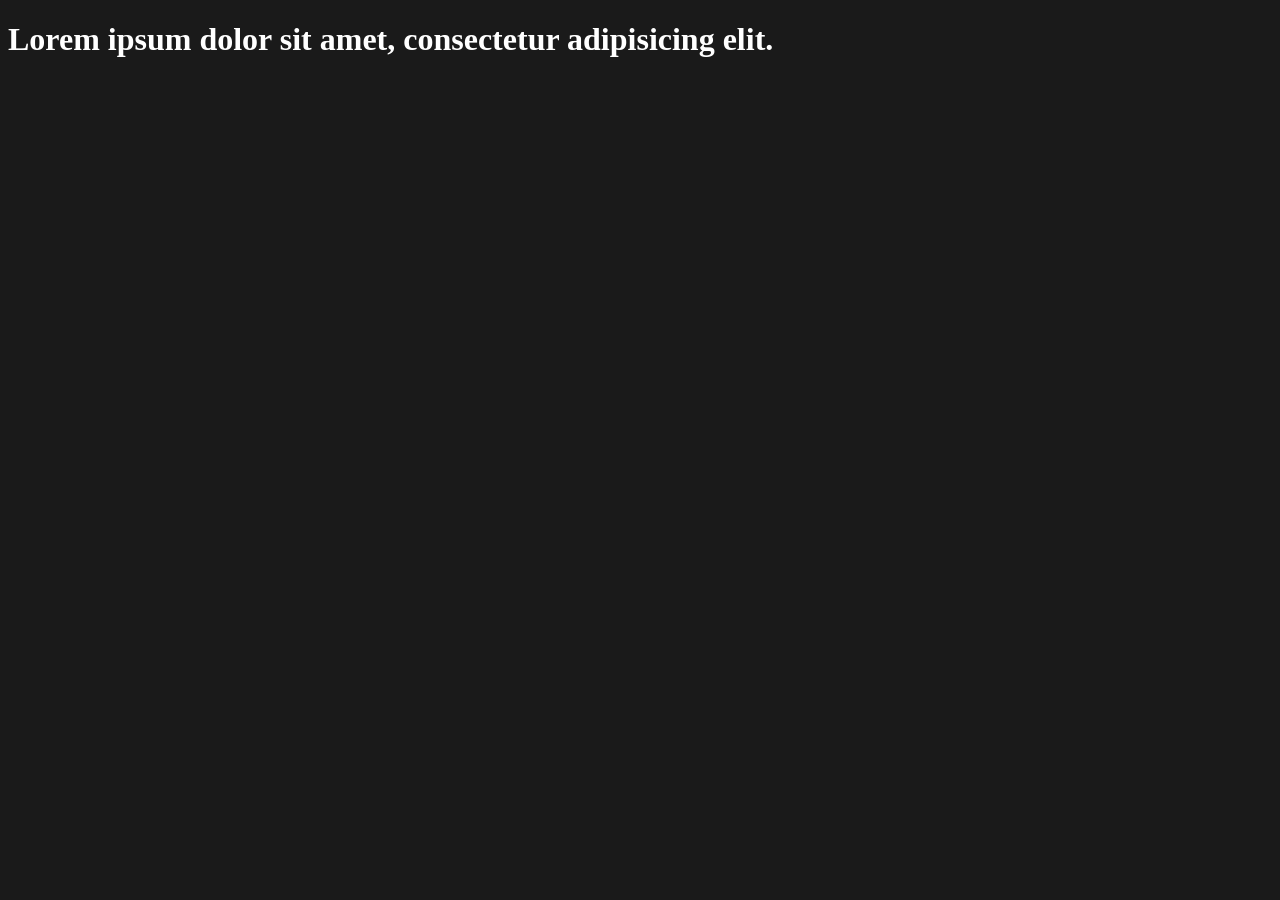
<file: DOMBOM/index.html>
<!DOCTYPE html>
<html lang="en">
<head>
    <meta charset="UTF-8">
    <meta name="viewport" content="width=device-width, initial-scale=1.0">
    <title>JS Demo</title>
    <style>
        body{
            background-color: #1a1a1a;
            color: #fff;
        }
    </style>
    <script src="./script.js"></script>
</head>
<body>
    <h1>Lorem ipsum dolor sit amet, consectetur adipisicing elit.</h1>
</body>
</html>
</file>
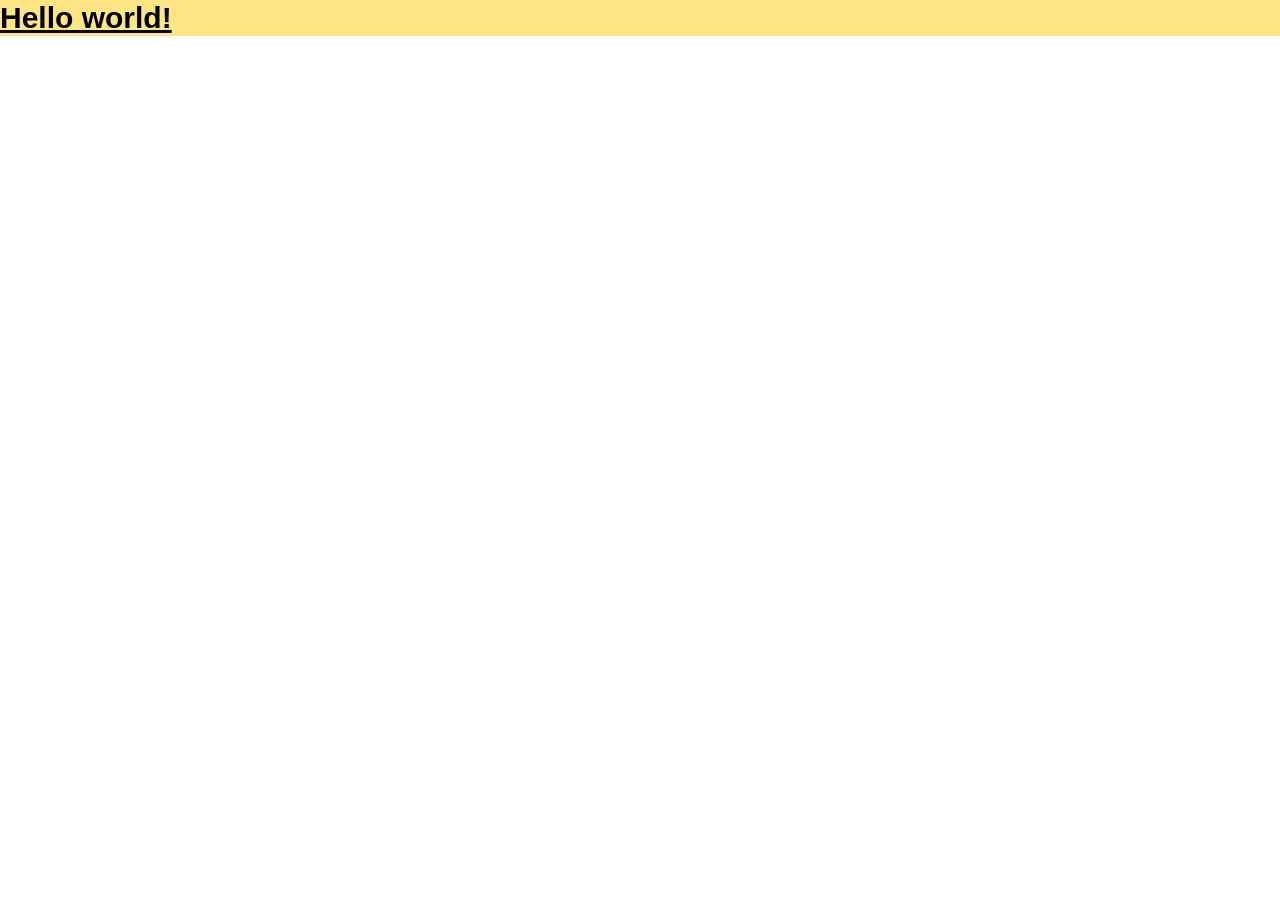
<file: Tailwind/index.html>
<!DOCTYPE html>
<html lang="en">
<head>
    <meta charset="UTF-8">
    <meta name="viewport" content="width=device-width, initial-scale=1.0">
    <title>Tailwind Project</title>
    <link href="./src/output.css" rel="stylesheet">
</head>
<body>
    <h1 class="text-3xl font-bold underline bg-amber-200">
    Hello world!
  </h1>
    
</body>
</html>
</file>
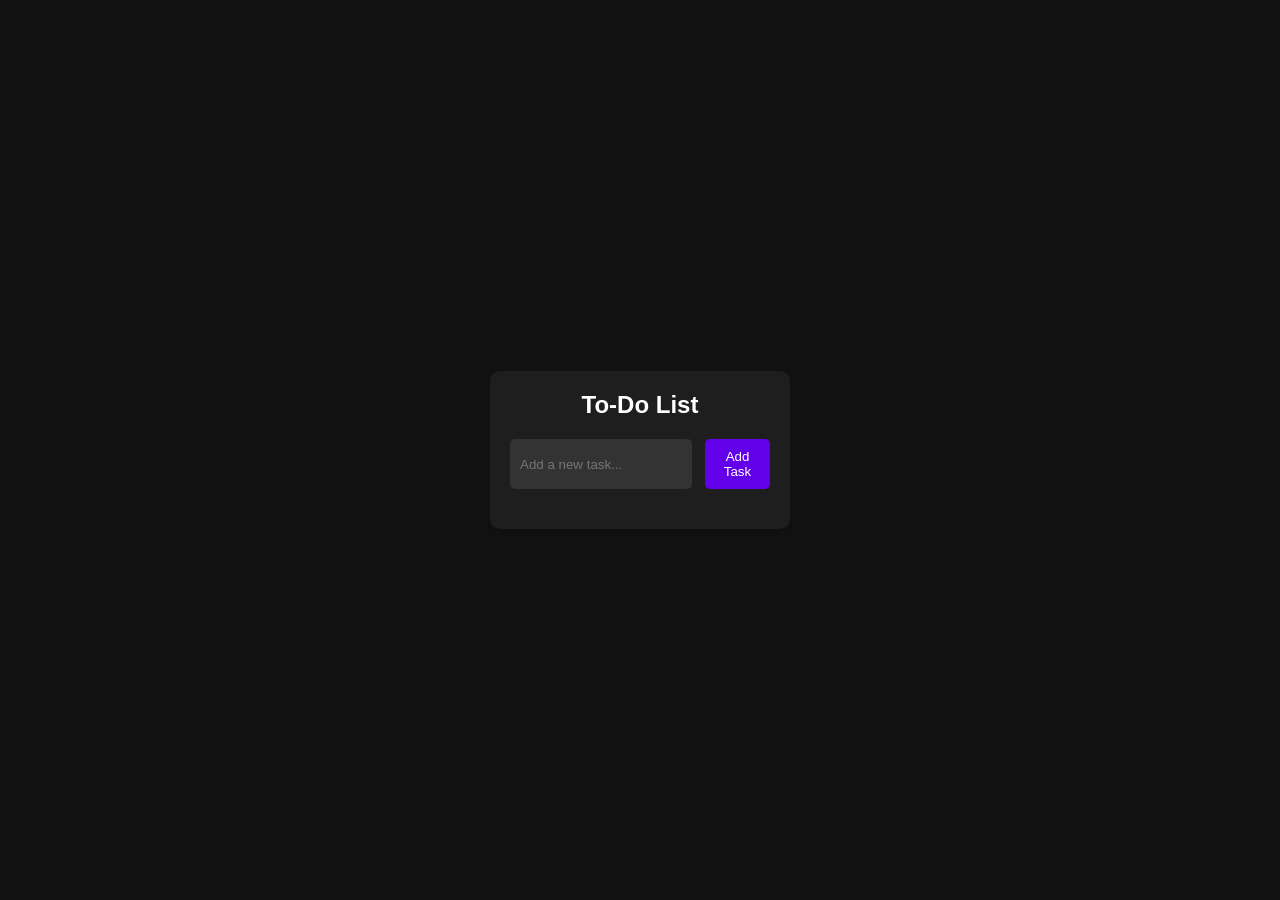
<file: 17-js-projects/01_todo-localstorage/index.html>
<!DOCTYPE html>
<html lang="en">
  <head>
    <meta charset="UTF-8" />
    <meta name="viewport" content="width=device-width, initial-scale=1.0" />
    <title>Dark Mode To-Do List</title>
    <link rel="stylesheet" href="styles.css" />
  </head>
  <body>
    <div class="container">
      <h1>To-Do List</h1>
      <div class="input-container">
        <input type="text" id="todo-input" placeholder="Add a new task..." />
        <button id="add-task-btn">Add Task</button>
      </div>
      <ul id="todo-list"></ul>
    </div>
    <script src="script.js"></script>
  </body>
</html>
</file>
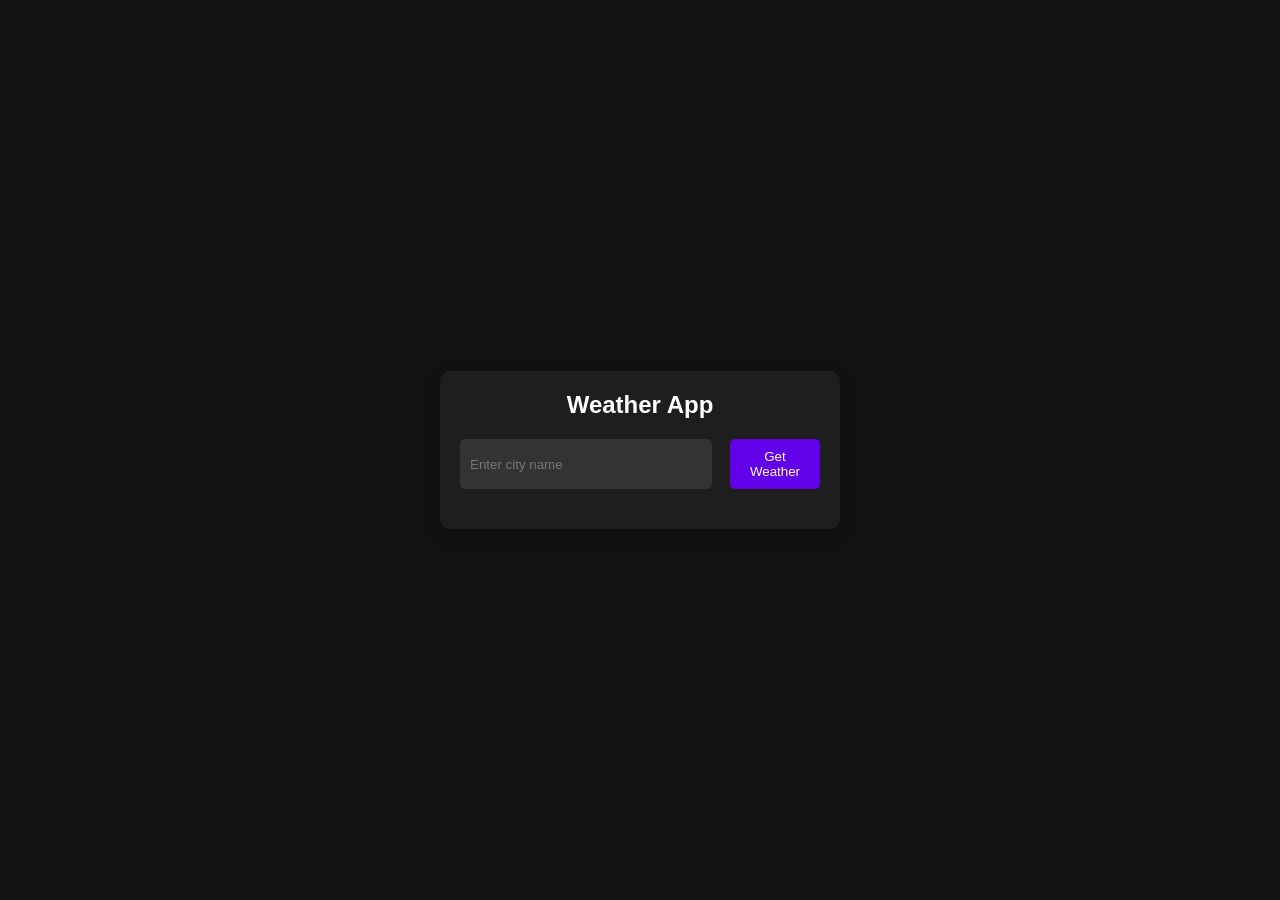
<file: 17-js-projects/02_weather/index.html>
<!DOCTYPE html>
<html lang="en">
  <head>
    <meta charset="UTF-8" />
    <meta name="viewport" content="width=device-width, initial-scale=1.0" />
    <title>Weather App</title>
    <link rel="stylesheet" href="styles.css" />
  </head>
  <body>
    <div class="container">
      <h1>Weather App</h1>
      <div class="input-container">
        <input type="text" id="city-input" placeholder="Enter city name" />
        <button id="get-weather-btn">Get Weather</button>
      </div>
      <div id="weather-info" class="hidden">
        <h2 id="city-name"></h2>
        <p id="temperature"></p>
        <p id="description"></p>
      </div>
      <p id="error-message" class="hidden">City not found. Please try again.</p>
    </div>
    <script src="script.js"></script>
  </body>
</html>
</file>
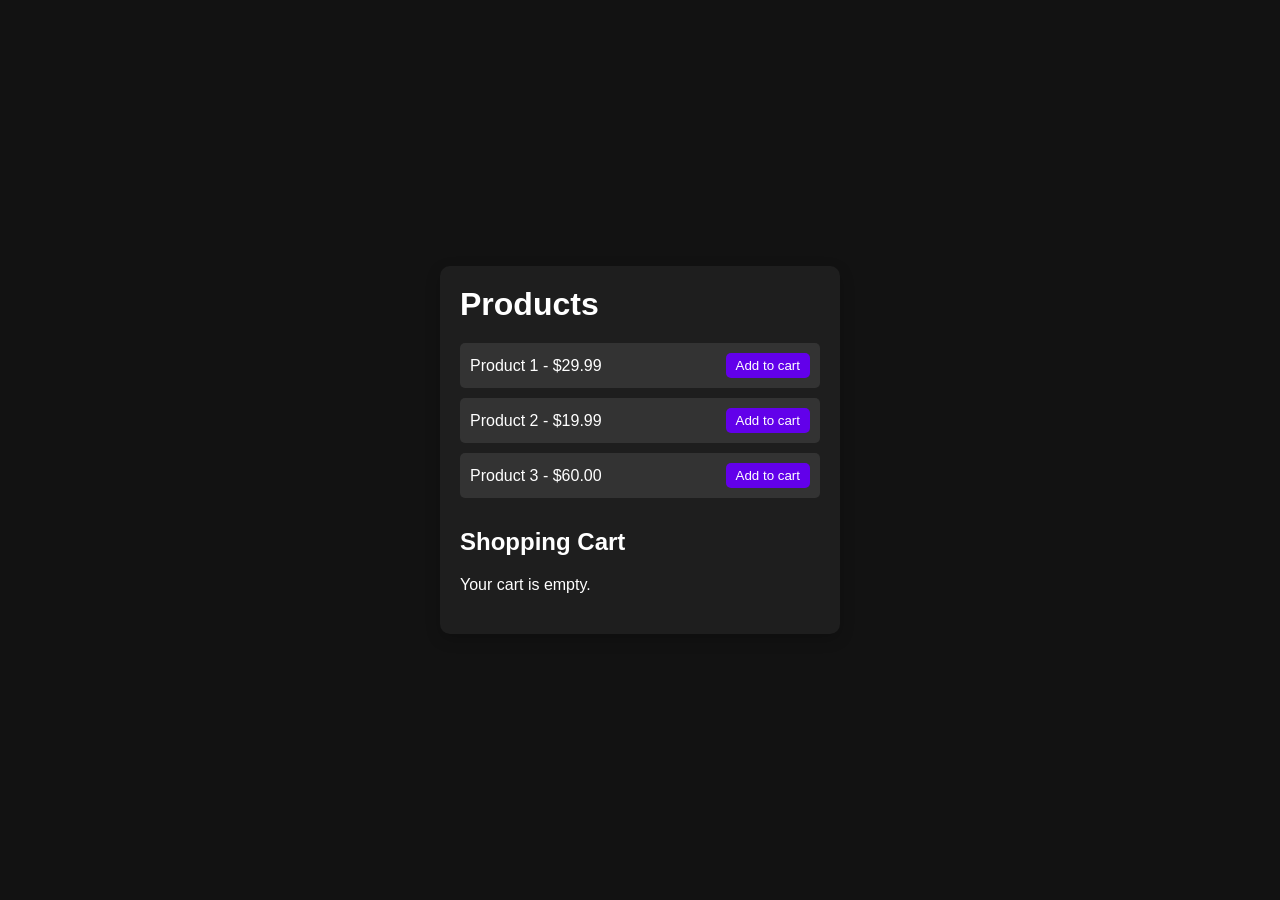
<file: 17-js-projects/03_ecommerce/index.html>
<!DOCTYPE html>
<html lang="en">
  <head>
    <meta charset="UTF-8" />
    <meta name="viewport" content="width=device-width, initial-scale=1.0" />
    <title>Simple E-Commerce</title>
    <link rel="stylesheet" href="styles.css" />
  </head>
  <body>
    <div class="container">
      <h1>Products</h1>
      <div id="product-list">
        <!-- Products will be dynamically added here by JavaScript -->
      </div>

      <h2>Shopping Cart</h2>
      <div id="cart-items">
        <p id="empty-cart">Your cart is empty.</p>
      </div>
      <div id="cart-total" class="hidden">
        <p>Total: <span id="total-price">$0.00</span></p>
        <button id="checkout-btn">Checkout</button>
      </div>
    </div>

    <script src="script.js"></script>
  </body>
</html>
</file>
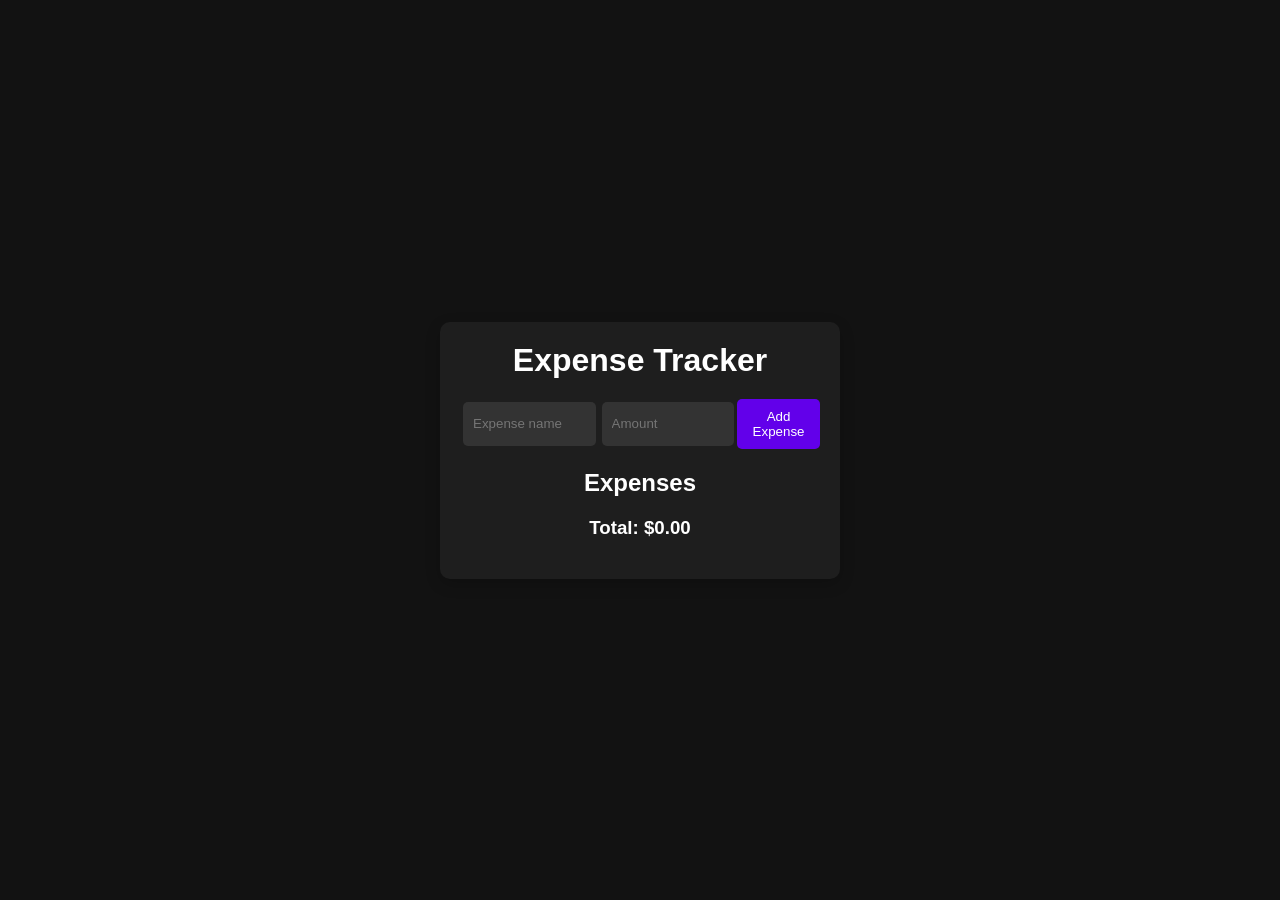
<file: 17-js-projects/04_expense_tracker/index.html>
<!DOCTYPE html>
<html lang="en">
  <head>
    <meta charset="UTF-8" />
    <meta name="viewport" content="width=device-width, initial-scale=1.0" />
    <title>Expense Tracker</title>
    <link rel="stylesheet" href="styles.css" />
  </head>
  <body>
    <div class="container">
      <h1>Expense Tracker</h1>
      <form id="expense-form">
        <input
          type="text"
          id="expense-name"
          placeholder="Expense name"
          required
        />
        <input
          type="number"
          id="expense-amount"
          placeholder="Amount"
          required
        />
        <button type="submit">Add Expense</button>
      </form>

      <h2>Expenses</h2>
      <ul id="expense-list">
        <!-- Expenses will be dynamically added here -->
      </ul>

      <div id="total">
        <h3>Total: $<span id="total-amount">0.00</span></h3>
      </div>
    </div>
    <script src="script.js"></script>
  </body>
</html>
</file>
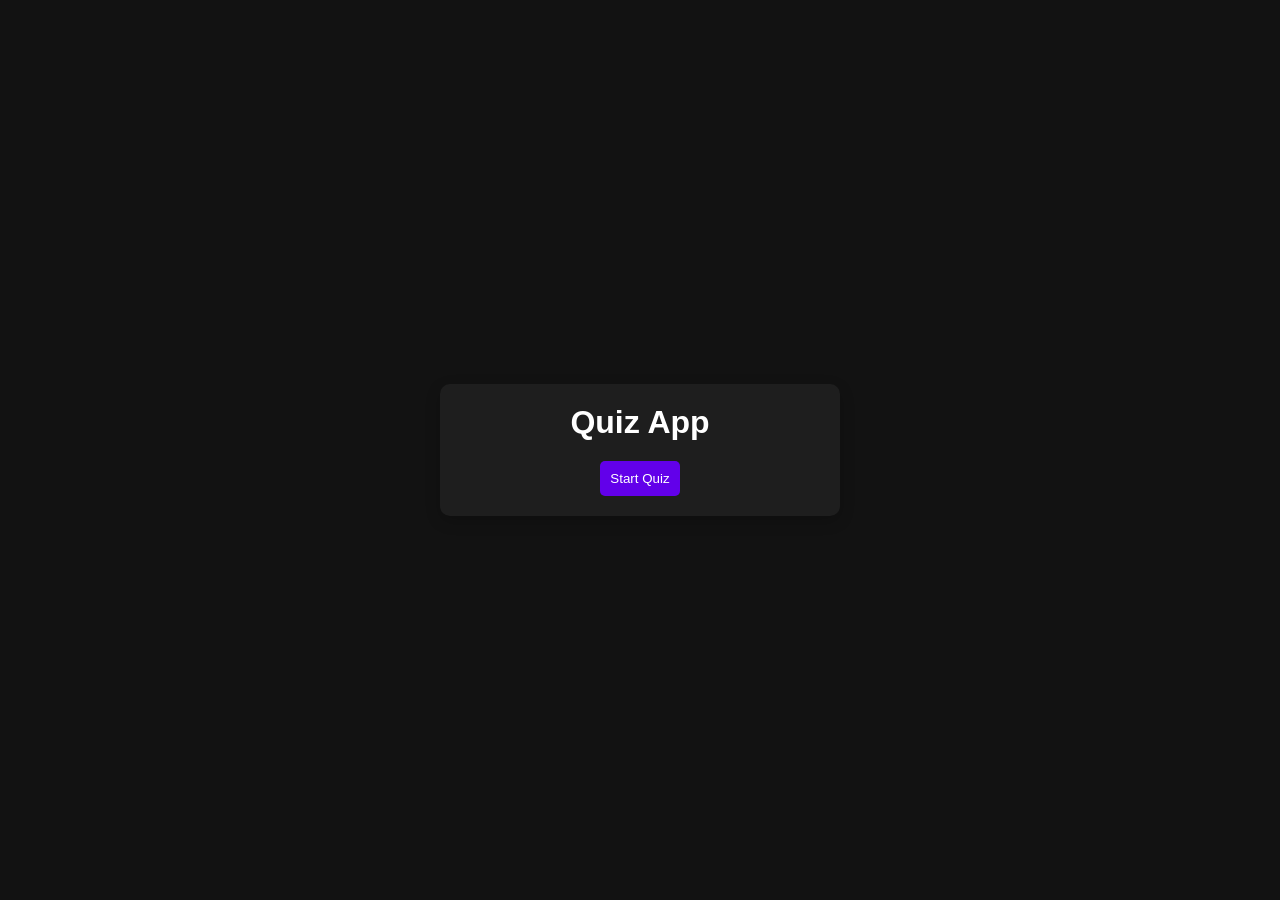
<file: 17-js-projects/05_Quiz/index.html>
<!DOCTYPE html>
<html lang="en">
  <head>
    <meta charset="UTF-8" />
    <meta name="viewport" content="width=device-width, initial-scale=1.0" />
    <title>Quiz App</title>
    <link rel="stylesheet" href="styles.css" />
  </head>
  <body>
    <div class="container">
      <h1>Quiz App</h1>
      <div id="quiz-container">
        <div id="question-container" class="hidden">
          <h2 id="question-text"></h2>
          <ul id="choices-list">
            <!-- Choices will be added dynamically here -->
          </ul>
          <button id="next-btn" class="hidden">Next Question</button>
        </div>
        <div id="result-container" class="hidden">
          <h2>Your Score:</h2>
          <p id="score"></p>
          <button id="restart-btn">Restart Quiz</button>
        </div>
        <button id="start-btn">Start Quiz</button>
      </div>
    </div>
    <script src="script.js"></script>
  </body>
</html>
</file>
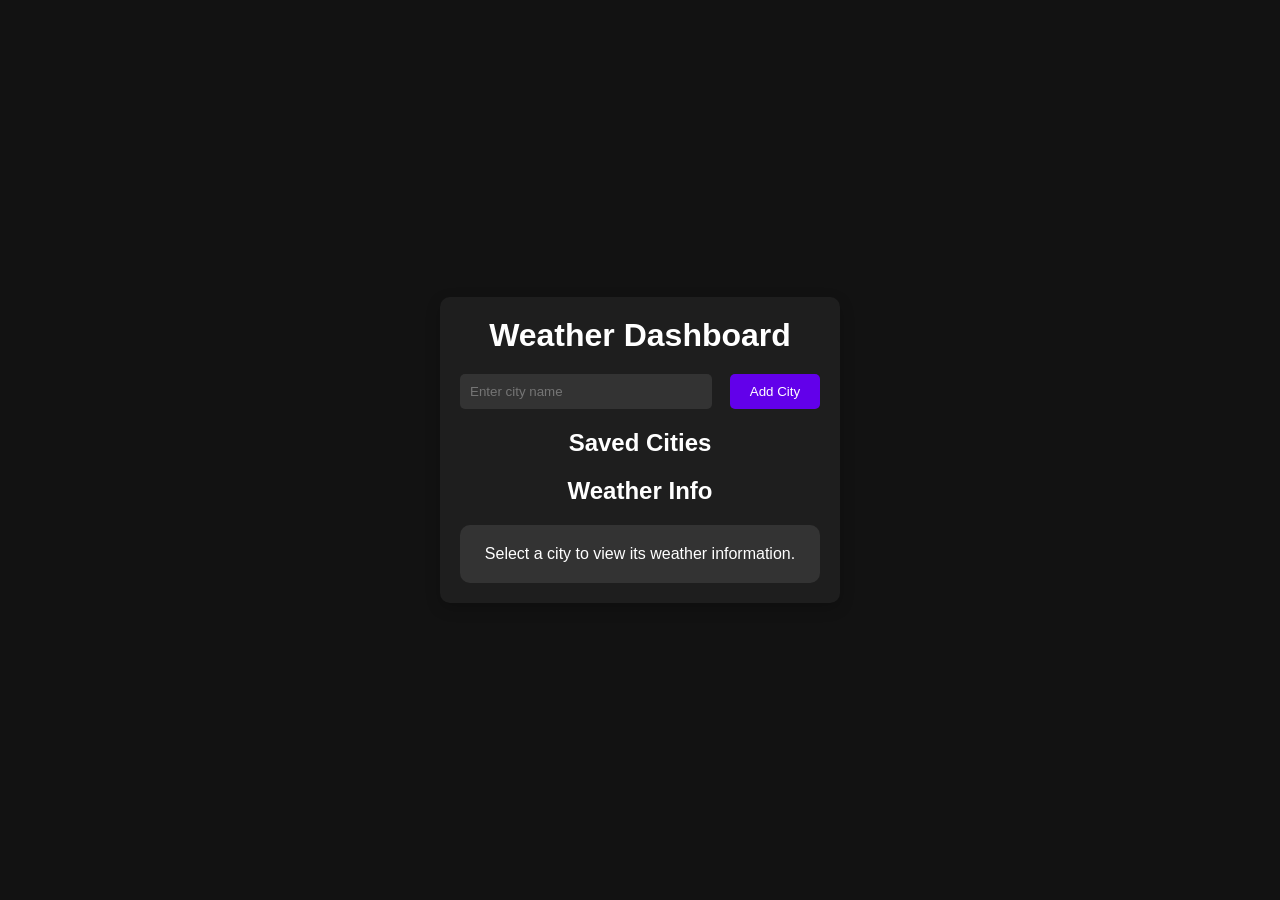
<file: 17-js-projects/06_weather_dashboard/index.html>
<!DOCTYPE html>
<html lang="en">
  <head>
    <meta charset="UTF-8" />
    <meta name="viewport" content="width=device-width, initial-scale=1.0" />
    <title>Weather Dashboard</title>
    <link rel="stylesheet" href="styles.css" />
  </head>
  <body>
    <div class="container">
      <h1>Weather Dashboard</h1>
      <div class="input-container">
        <input type="text" id="city-input" placeholder="Enter city name" />
        <button id="add-city-btn">Add City</button>
      </div>

      <h2>Saved Cities</h2>
      <ul id="city-list">
        <!-- Cities will be dynamically added here -->
      </ul>

      <h2>Weather Info</h2>
      <div id="weather-container">
        <p>Select a city to view its weather information.</p>
      </div>
    </div>
    <script src="script.js"></script>
  </body>
</html>
</file>
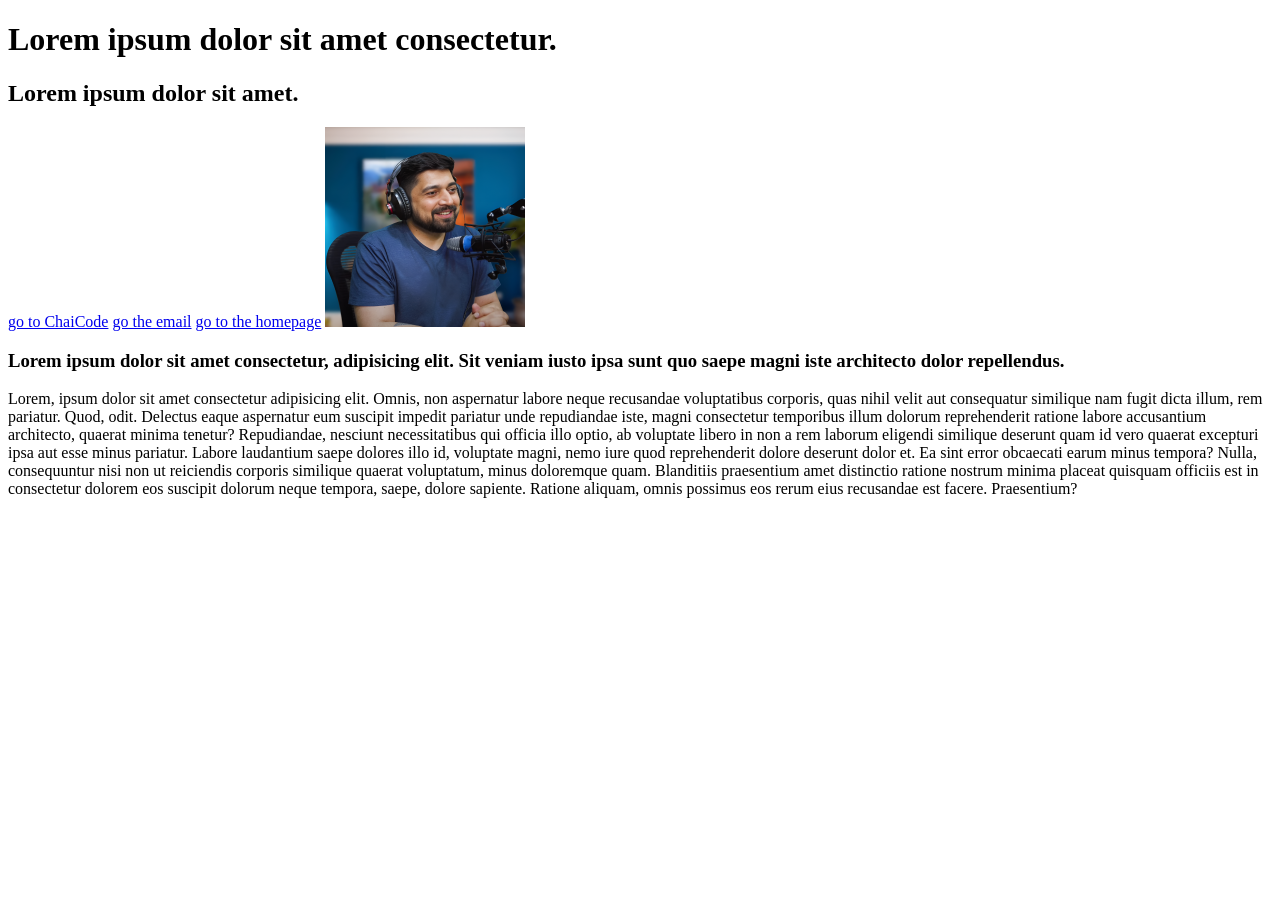
<file: HTML/01_intro.html>
<!DOCTYPE html>
<html lang="en">
<head>
    <meta charset="UTF-8">
    <meta name="viewport" content="width=device-width, initial-scale=1.0">
    <title>Heading</title>
</head>
<body>
    <h1>Lorem ipsum dolor sit amet consectetur.</h1>
    <H2>Lorem ipsum dolor sit amet.</H2>


      <a href="https://chaicode.com"> go to ChaiCode</a>
      <a href="mailto:h@h.com">go the email</a>
      <a href="./index.html">go to the homepage</a>
    <img src="./image/images/hc.png"  width="200px"alt="Instructor's photo">


    <h3>Lorem ipsum dolor sit amet consectetur, adipisicing elit. Sit veniam iusto ipsa sunt quo saepe magni iste architecto dolor repellendus.</h3>

    <p>Lorem, ipsum dolor sit amet consectetur adipisicing elit. Omnis, non aspernatur labore neque recusandae voluptatibus corporis, quas nihil velit aut consequatur similique nam fugit dicta illum, rem pariatur. Quod, odit. Delectus eaque aspernatur eum suscipit impedit pariatur unde repudiandae iste, magni consectetur temporibus illum dolorum reprehenderit ratione labore accusantium architecto, quaerat minima tenetur? Repudiandae, nesciunt necessitatibus qui officia illo optio, ab voluptate libero in non a rem laborum eligendi similique deserunt quam id vero quaerat excepturi ipsa aut esse minus pariatur. Labore laudantium saepe dolores illo id, voluptate magni, nemo iure quod reprehenderit dolore deserunt dolor et. Ea sint error obcaecati earum minus tempora? Nulla, consequuntur nisi non ut reiciendis corporis similique quaerat voluptatum, minus doloremque quam. Blanditiis praesentium amet distinctio ratione nostrum minima placeat quisquam officiis est in consectetur dolorem eos suscipit dolorum neque tempora, saepe, dolore sapiente. Ratione aliquam, omnis possimus eos rerum eius recusandae est facere. Praesentium?</p>
</body>
</html>
</file>
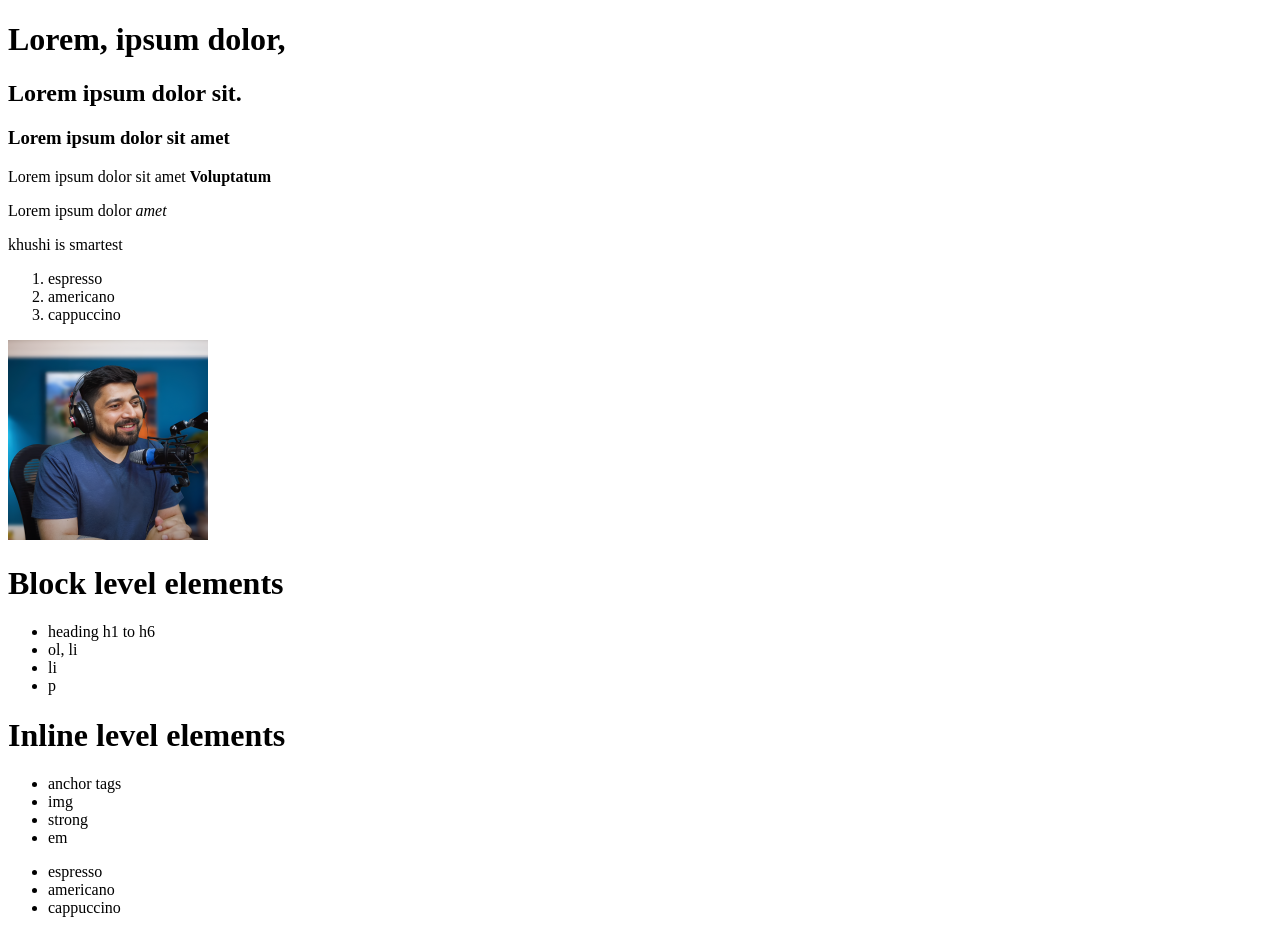
<file: HTML/02_headings_list.html>
<!DOCTYPE html>
<html lang="en">
<head>
    <meta charset="UTF-8">
    <meta name="viewport" content="width=device-width, initial-scale=1.0">
    <title>Lists</title>
</head>
<body>
    <h1>Lorem, ipsum dolor,</h1>
    <h2>Lorem ipsum dolor sit.</h2>
    <h3>Lorem ipsum dolor sit amet </h3>
    <p>Lorem ipsum dolor sit amet <strong>Voluptatum</strong></p>   <!-- "strong" makes it bold -->
    <p>Lorem ipsum dolor <em>amet</em> </p>                        <!-- "em" makes it italic -->
    <p>khushi is smartest</p>                 

    
    
    <ol>
        <li>espresso</li>
        <li>americano</li>
        <li>cappuccino</li>
    </ol>

    <img src="./image/images/hc.png"  width="200px"alt="Instructor's photo">
    <div>

        <h1>Block level elements</h1>
        <ul>
            <li>heading h1 to h6</li>
            <li>ol, li</li>
            <li>li</li>
            <li>p</li>

            
        </ul>
        
    </div>

    <div>
        <h1>Inline level elements</h1>
        <ul>
            
            <li>anchor tags</li>
            <li>img</li>
            <li>strong</li>
            <li>em</li>
        </ul>
        </div>

    <ul>
        <li>espresso</li>
        <li>americano</li>
        <li>cappuccino</li>
    </ul>


</body>
</html>
</file>
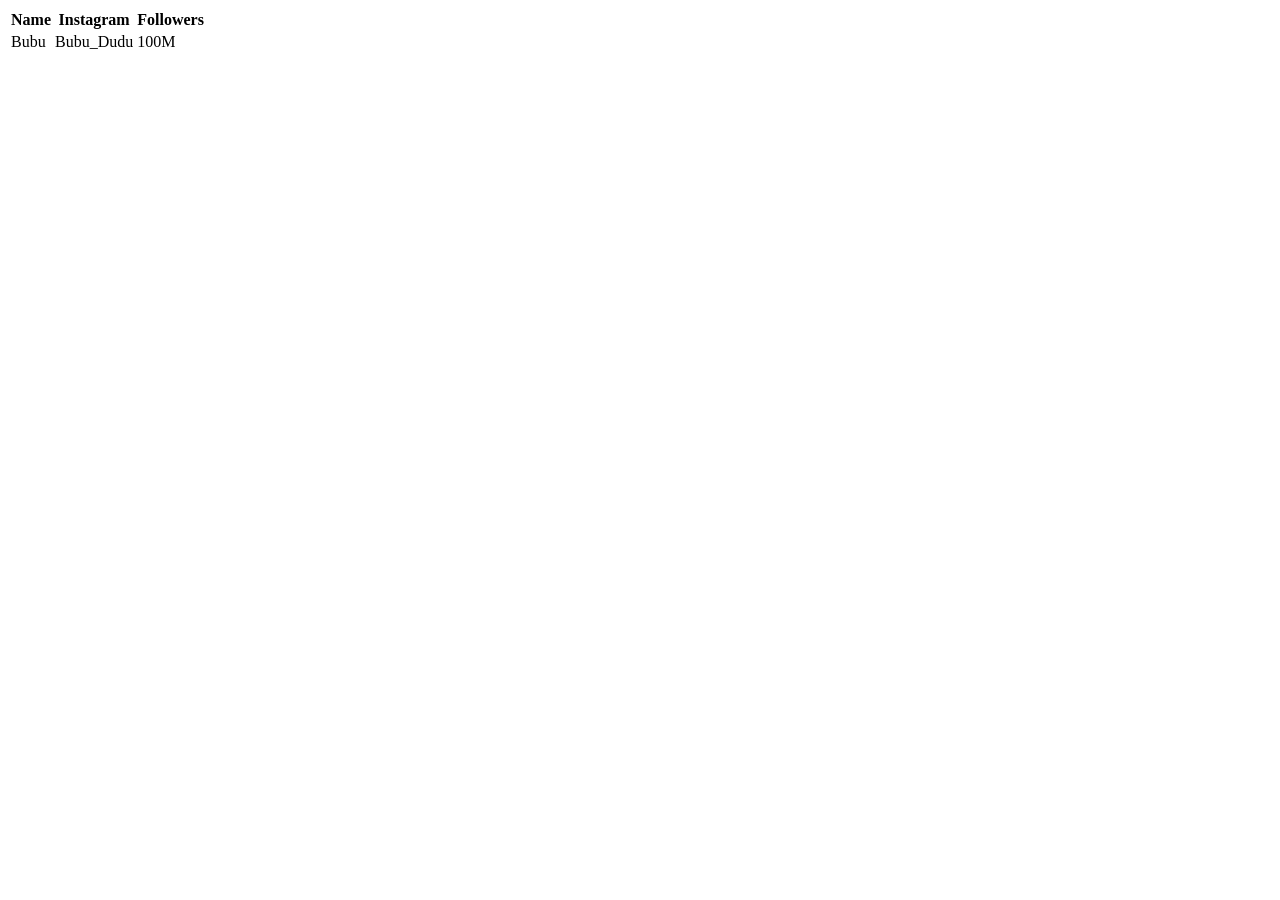
<file: HTML/03_tables.html>
<!DOCTYPE html>
<html lang="en">
<head>
    <meta charset="UTF-8">
    <meta name="viewport" content="width=device-width, initial-scale=1.0">
    <title>Tables</title>
</head>
<body>
    <table>
<tr>                         <!-- tr is the beginning of table as row -->
    

    <th>Name</th>           <!-- th is fot table heading -->
    <th>Instagram</th>
    <th>Followers</th>


</tr>



<td>Bubu</td>               <!-- td is for table data -->
<td>Bubu_Dudu</td>
<td>100M</td>


    </table>
</body>
</html>
</file>
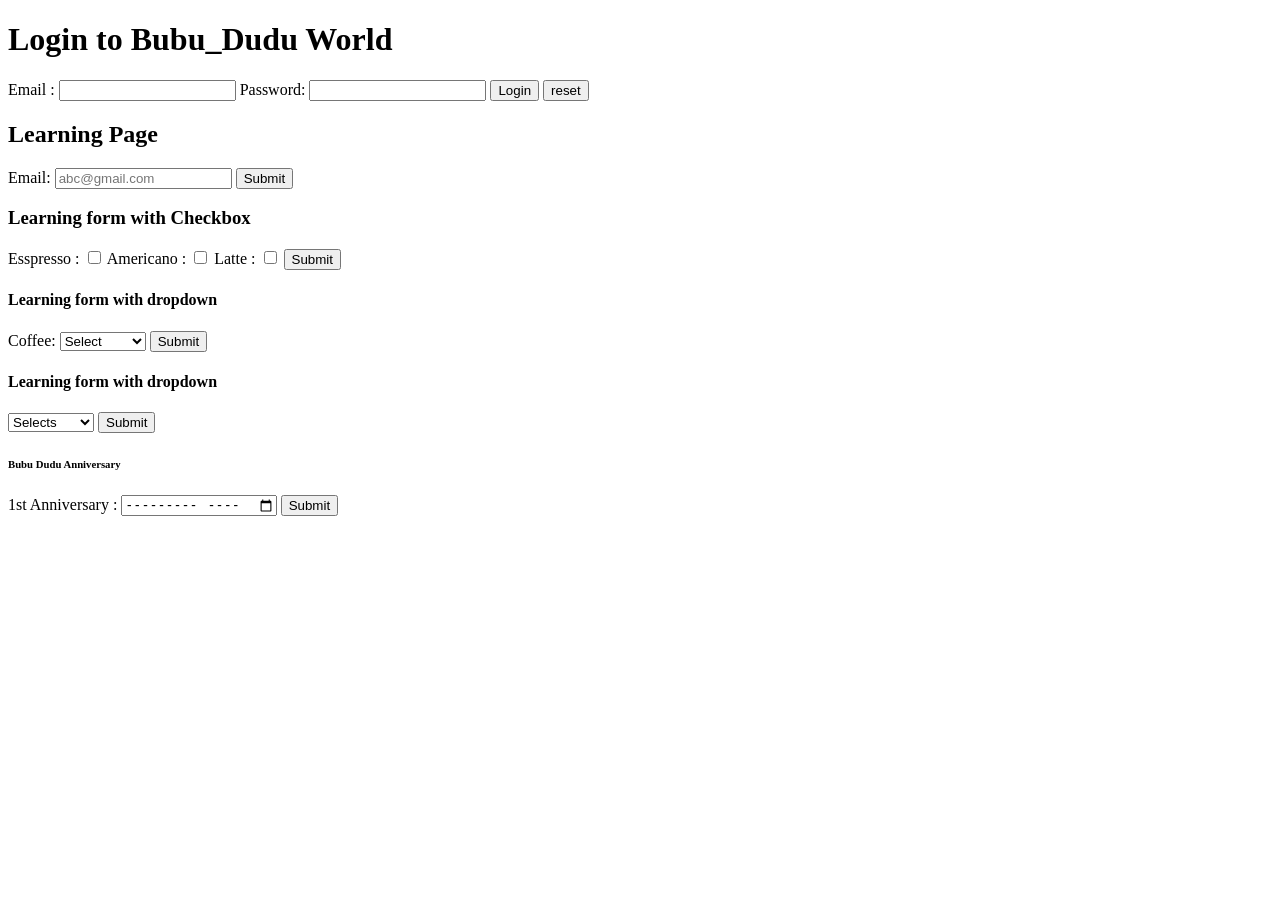
<file: HTML/04_forms.html>
<!DOCTYPE html>
<html lang="en">
<head>
    <meta charset="UTF-8">
    <meta name="viewport" content="width=device-width, initial-scale=1.0">
    <title>Forms</title>
</head>
<body>
    <h1>Login to Bubu_Dudu World</h1>
    <form> 

        <label for="Email">
          Email :
           <input type="text" name="Email">
        </label>
       <label for="Password">
          Password:
           <input type="password" name="Password">
        </label>
        <label for="Button">
            <input type="button" value="Login">
        </label>
        <button type="reset">reset</button>

    </form>

        <div>
            <h2>Learning Page</h2>
            <form>
               <label for="Email">
                    Email:
                 <input placeholder="abc@gmail.com" type="email" name="Email" id="">
               </label>
               <button type="submit">Submit</button>
            </form>
        </div>

        <div>
            <h3>Learning form with Checkbox</h3>
            <form>
                <label for="Coffee">
                    Esspresso : <input type="checkbox" name="Espresso" id="">
                </label>
                <label for="Coffee">
                    Americano : <input type="checkbox" name="Americano" id="">
                </label>
                <label for="Coffee">
                    Latte : <input type="checkbox" name="Latte" id="">
                </label>
                <button type="submit">Submit</button>
            </form>
        </div>

        <div>
            <h4>Learning form with dropdown</h4>
            <form>
                 <label for="Coffee">
                    
                    Coffee: 
                    <!-- <input type="checkbox" name="" id=""> -->
                 </Label>
                 <label for="Coffee">
                    <select name="Coffee" id="">
                        <option value="Espresso">Select</option>
                        <option value="Americano">Americano</option>
                        <option value="Americano">Americano</option>
                    </select>
                 </label>
                 <button type="submit">Submit</button>
            </form>
        </div>

         <div>
            <h4>Learning form with dropdown</h4>
            <form>
                 <label for="Coffee">
                    <!-- Coffee: <input type="checkbox" name="" id=""> -->
                    <select name="Coffee" id="">
                        <option value="Espresso">Selects</option>
                        <option value="Americano">Americano</option>
                        <option value="Americano">Americano</option>
                    </select>
                 </Label>
                 <button type="submit">Submit</button>
            </form>
        </div>

        <div>
            <h6>Bubu Dudu Anniversary</h6>
            <form>
                <label for="Celebration">
                    1st Anniversary :
                    <input type="month" name="" id="">
                </label>
                <button type="submit">Submit</button>
            </form>
        </div>
        
        
</body>
</html>
</file>
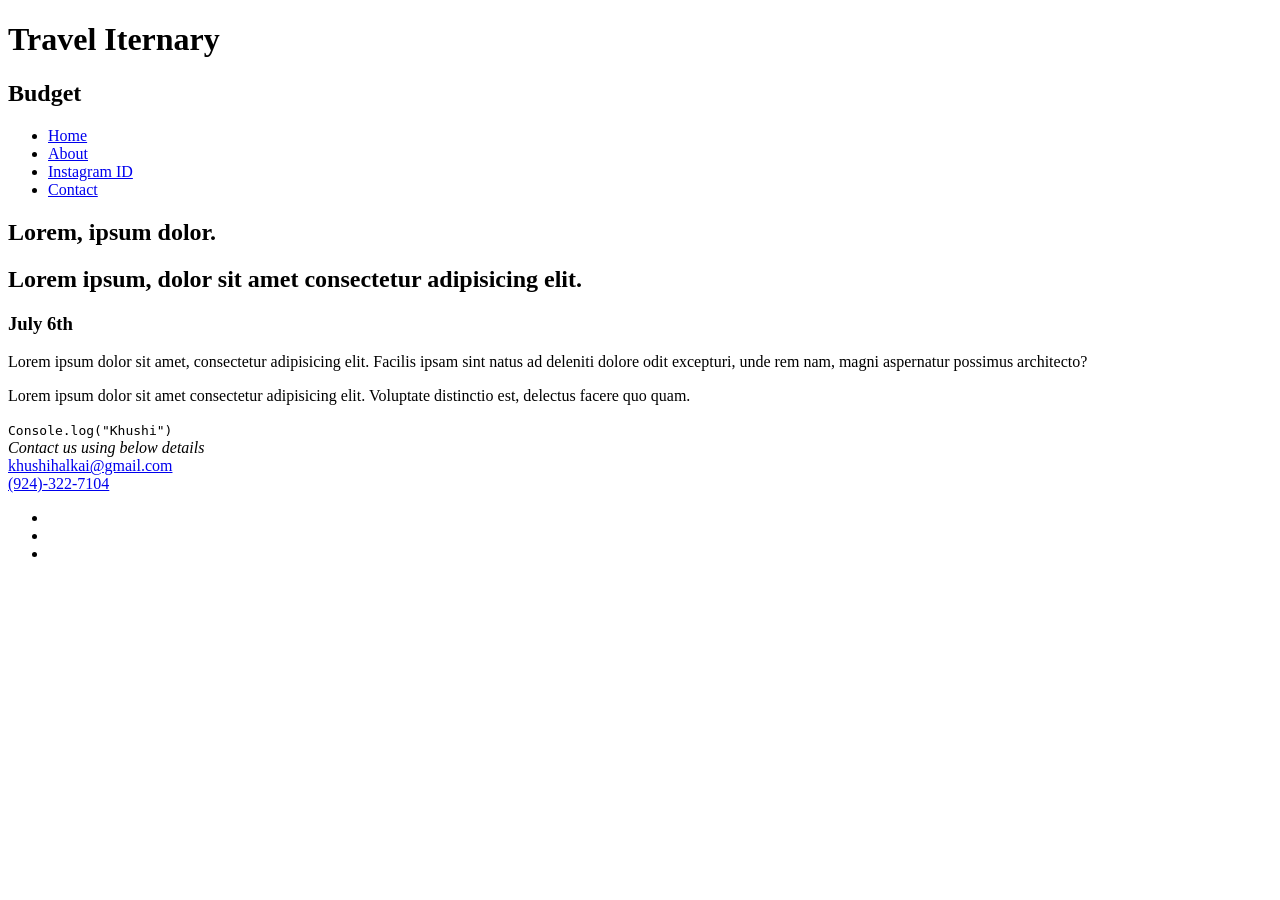
<file: HTML/05_semantics.html>
<!DOCTYPE html>
<html lang="en">
<head>
    <meta charset="UTF-8">
    <meta name="viewport" content="width=device-width, initial-scale=1.0">
    <title>Manali</title>
</head>
<body>

    <Header>
        <hgroup>
        <h1>Travel Iternary</h1>
        <h2>Budget</h2>
        </hgroup>
        <nav>
            <ul>
                <li><a href="#">Home</a></li>
                <li><a href="#">About</a></li>
                <li><a href="#">Instagram ID</a></li>
                <li><a href="#">Contact</a></li>
            </ul>
        </nav>
    </Header>

    <article>
        <hgroup>
            <h1>Lorem, ipsum dolor.</h1>
            <h2>Lorem ipsum, dolor sit amet consectetur adipisicing elit.</h2>
            <h3><time datetime="2026-07-06">July 6th</time></h3>

        </hgroup>
        <section>
            <p>Lorem ipsum dolor sit amet, consectetur adipisicing elit. Facilis ipsam sint natus ad deleniti dolore odit excepturi, unde rem nam, magni aspernatur possimus architecto?</p>
        </section>
        <section>
            <p>Lorem ipsum dolor sit amet consectetur adipisicing elit. Voluptate distinctio est, delectus facere quo quam.</p>
        </section>
        <section>
            <code>Console.log("Khushi")</code>
        </section>
    </article>

    <footer>
        <address>Contact us using below details</address>
            <a href="mailto:khushihalkai@gmail.com">khushihalkai@gmail.com</a>
            <section>
            <a href="tel:9243227104">(924)-322-7104 </a>
            </section>
        
    </footer>

    <ul>
        <li></li>
        <li></li>
        <li></li>
    </ul>



</body>
</html>
</file>
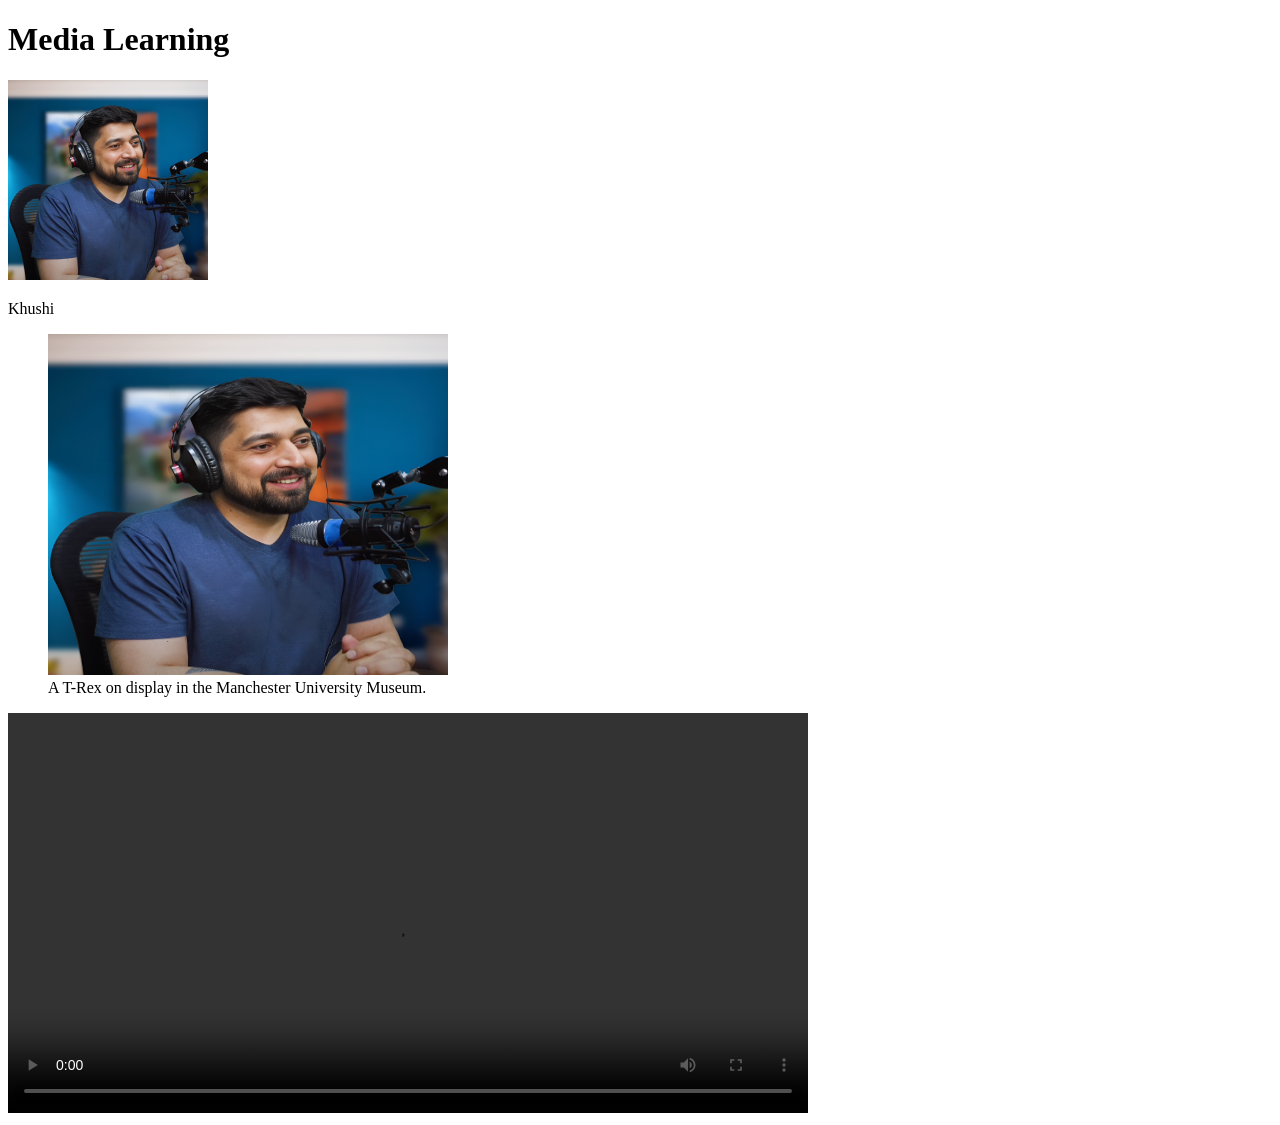
<file: HTML/media.html>
<!DOCTYPE html>
<html lang="en">
<head>
    <meta charset="UTF-8">
    <meta name="viewport" content="width=device-width, initial-scale=1.0">
    <title>Media</title>
</head>
<body>
    <h1>Media Learning</h1>
    <img src="image/images/hc.png" width="200px" alt="profile photo">
    <p>Khushi</p>

    <figure>
  <img
    src="image/images/hc.png"
    alt="The head and torso of a dinosaur skeleton;
            it has a large head with long sharp teeth"
    width="400"
    height="341" />

  <figcaption>
    A T-Rex on display in the Manchester University Museum.
  </figcaption>
</figure>
<video src="./image/images/chai_pe_charcha-1080.mp4" width="800px" controls controlslist="nofullscreen nodownload noremoteplayback noplaybackrate foobar">

    <!-- controls controlslist="nofullscreen nodownload noremoteplayback noplaybackrate foobar" (this restricts the functionality such as download,playback,fullcscreen)--> 

    
    
</video>

</body>
</html>
</file>
<file: 17-js-projects/01_todo-localstorage/styles.css>
/* styles.css */
* {
  margin: 0;
  padding: 0;
  box-sizing: border-box;
}

body {
  font-family: Arial, sans-serif;
  background-color: #121212;
  color: #ffffff;
  display: flex;
  justify-content: center;
  align-items: center;
  height: 100vh;
}

.container {
  background-color: #1e1e1e;
  padding: 20px;
  border-radius: 10px;
  width: 300px;
  box-shadow: 0 5px 15px rgba(0, 0, 0, 0.2);
}

h1 {
  text-align: center;
  margin-bottom: 20px;
  font-size: 24px;
}

.input-container {
  display: flex;
  justify-content: space-between;
  margin-bottom: 20px;
}

input[type="text"] {
  width: 70%;
  padding: 10px;
  background-color: #333333;
  border: none;
  border-radius: 5px;
  color: #fff;
  outline: none;
}

button {
  width: 25%;
  padding: 10px;
  background-color: #6200ea;
  border: none;
  border-radius: 5px;
  color: #fff;
  cursor: pointer;
  transition: background-color 0.3s;
}

button:hover {
  background-color: #3700b3;
}

ul {
  list-style-type: none;
  padding: 0;
}

li {
  background-color: #333333;
  padding: 10px;
  margin-bottom: 10px;
  border-radius: 5px;
  display: flex;
  justify-content: space-between;
  align-items: center;
}

li.completed {
  text-decoration: line-through;
  opacity: 0.7;
}

li button {
  background-color: #d32f2f;
  border: none;
  padding: 5px;
  color: white;
  border-radius: 5px;
  cursor: pointer;
}

li button:hover {
  background-color: #b71c1c;
}
</file>
<file: 17-js-projects/02_weather/styles.css>
/* styles.css */
* {
    margin: 0;
    padding: 0;
    box-sizing: border-box;
}

body {
    font-family: Arial, sans-serif;
    background-color: #121212;
    color: #FFFFFF;
    display: flex;
    justify-content: center;
    align-items: center;
    height: 100vh;
}

.container {
    background-color: #1E1E1E;
    padding: 20px;
    border-radius: 10px;
    width: 400px;
    box-shadow: 0 5px 15px rgba(0, 0, 0, 0.2);
    text-align: center;
}

h1 {
    margin-bottom: 20px;
    font-size: 24px;
}

.input-container {
    display: flex;
    justify-content: space-between;
    margin-bottom: 20px;
}

input[type="text"] {
    width: 70%;
    padding: 10px;
    background-color: #333333;
    border: none;
    border-radius: 5px;
    color: #FFF;
    outline: none;
}

button {
    width: 25%;
    padding: 10px;
    background-color: #6200EA;
    border: none;
    border-radius: 5px;
    color: #FFF;
    cursor: pointer;
    transition: background-color 0.3s;
}

button:hover {
    background-color: #3700B3;
}

#weather-info {
    margin-top: 20px;
}

.hidden {
    display: none;
}

#error-message {
    color: #FF5722;
    margin-top: 20px;
}
</file>
<file: 17-js-projects/03_ecommerce/styles.css>
/* styles.css */
* {
  margin: 0;
  padding: 0;
  box-sizing: border-box;
}

body {
  font-family: Arial, sans-serif;
  background-color: #121212;
  color: #ffffff;
  display: flex;
  justify-content: center;
  align-items: center;
  height: 100vh;
}

.container {
  width: 400px;
  padding: 20px;
  background-color: #1e1e1e;
  border-radius: 10px;
  box-shadow: 0 5px 15px rgba(0, 0, 0, 0.2);
}

h1,
h2 {
  margin-bottom: 20px;
}

#product-list {
  margin-bottom: 30px;
}

.product {
  background-color: #333333;
  padding: 10px;
  margin-bottom: 10px;
  display: flex;
  justify-content: space-between;
  align-items: center;
  border-radius: 5px;
}

.product button {
  background-color: #6200ea;
  border: none;
  padding: 5px 10px;
  color: #fff;
  border-radius: 5px;
  cursor: pointer;
  transition: background-color 0.3s;
}

.product button:hover {
  background-color: #3700b3;
}

#cart-items {
  margin-bottom: 20px;
}

#cart-total {
  text-align: right;
}

#checkout-btn {
  background-color: #6200ea;
  border: none;
  padding: 10px;
  color: white;
  border-radius: 5px;
  cursor: pointer;
  transition: background-color 0.3s;
}

#checkout-btn:hover {
  background-color: #3700b3;
}

.hidden {
  display: none;
}
</file>
<file: 17-js-projects/04_expense_tracker/styles.css>
/* styles.css */
* {
  margin: 0;
  padding: 0;
  box-sizing: border-box;
}

body {
  font-family: Arial, sans-serif;
  background-color: #121212;
  color: #ffffff;
  display: flex;
  justify-content: center;
  align-items: center;
  height: 100vh;
}

.container {
  width: 400px;
  padding: 20px;
  background-color: #1e1e1e;
  border-radius: 10px;
  box-shadow: 0 5px 15px rgba(0, 0, 0, 0.2);
}

h1,
h2,
h3 {
  text-align: center;
  margin-bottom: 20px;
}

form {
  display: flex;
  justify-content: space-between;
  margin-bottom: 20px;
}

input[type="text"],
input[type="number"] {
  width: 45%;
  padding: 10px;
  background-color: #333333;
  border: none;
  border-radius: 5px;
  color: #fff;
  outline: none;
  margin: 3px;
}

button {
  padding: 10px;
  background-color: #6200ea;
  border: none;
  border-radius: 5px;
  color: #fff;
  cursor: pointer;
  transition: background-color 0.3s;
}

button:hover {
  background-color: #3700b3;
}

#expense-list {
  list-style-type: none;
  padding: 0;
}

#expense-list li {
  background-color: #333333;
  padding: 10px;
  margin-bottom: 10px;
  display: flex;
  justify-content: space-between;
  align-items: center;
  border-radius: 5px;
}

#total {
  text-align: right;
}

.hidden {
  display: none;
}
</file>
<file: 17-js-projects/05_Quiz/styles.css>
/* styles.css */
* {
  margin: 0;
  padding: 0;
  box-sizing: border-box;
}

body {
  font-family: Arial, sans-serif;
  background-color: #121212;
  color: #ffffff;
  display: flex;
  justify-content: center;
  align-items: center;
  height: 100vh;
}

.container {
  width: 400px;
  padding: 20px;
  background-color: #1e1e1e;
  border-radius: 10px;
  box-shadow: 0 5px 15px rgba(0, 0, 0, 0.2);
  text-align: center;
}

h1,
h2 {
  margin-bottom: 20px;
}

ul {
  list-style-type: none;
  padding: 0;
}

li {
  background-color: #333333;
  padding: 10px;
  margin-bottom: 10px;
  border-radius: 5px;
  cursor: pointer;
  transition: background-color 0.3s;
}

li:hover {
  background-color: #6200ea;
}

button {
  padding: 10px;
  background-color: #6200ea;
  border: none;
  border-radius: 5px;
  color: white;
  cursor: pointer;
  transition: background-color 0.3s;
}

button:hover {
  background-color: #3700b3;
}

.hidden {
  display: none;
}
</file>
<file: 17-js-projects/06_weather_dashboard/styles.css>
/* styles.css */
* {
  margin: 0;
  padding: 0;
  box-sizing: border-box;
}

body {
  font-family: Arial, sans-serif;
  background-color: #121212;
  color: #ffffff;
  display: flex;
  justify-content: center;
  align-items: center;
  height: 100vh;
}

.container {
  width: 400px;
  padding: 20px;
  background-color: #1e1e1e;
  border-radius: 10px;
  box-shadow: 0 5px 15px rgba(0, 0, 0, 0.2);
}

h1,
h2 {
  text-align: center;
  margin-bottom: 20px;
}

.input-container {
  display: flex;
  justify-content: space-between;
  margin-bottom: 20px;
}

input[type="text"] {
  width: 70%;
  padding: 10px;
  background-color: #333333;
  border: none;
  border-radius: 5px;
  color: #fff;
  outline: none;
}

button {
  width: 25%;
  padding: 10px;
  background-color: #6200ea;
  border: none;
  border-radius: 5px;
  color: #fff;
  cursor: pointer;
  transition: background-color 0.3s;
}

button:hover {
  background-color: #3700b3;
}

ul {
  list-style-type: none;
  padding: 0;
}

li {
  background-color: #333333;
  padding: 10px;
  margin-bottom: 10px;
  border-radius: 5px;
  cursor: pointer;
  transition: background-color 0.3s;
}

li:hover {
  background-color: #6200ea;
}

#weather-container {
  background-color: #333333;
  padding: 20px;
  border-radius: 10px;
  margin-top: 20px;
  text-align: center;
}

.hidden {
  display: none;
}
</file>
<file: Tailwind/src/output.css>
/*! tailwindcss v4.3.3 | MIT License | https://tailwindcss.com */
@layer properties;
@layer theme, base, components, utilities;
@layer theme {
  :root, :host {
    --font-sans: -apple-system, BlinkMacSystemFont, "Segoe UI", Roboto, "Helvetica Neue",
      "Noto Sans", Arial, sans-serif, "Apple Color Emoji", "Segoe UI Emoji",
      "Segoe UI Symbol", "Noto Color Emoji";
    --font-mono: ui-monospace, SFMono-Regular, Menlo, Monaco, Consolas, "Liberation Mono",
      "Courier New", monospace;
    --color-amber-50: oklch(98.7% 0.022 95.277);
    --color-amber-200: oklch(92.4% 0.12 95.746);
    --color-green-200: oklch(92.5% 0.084 155.995);
    --color-emerald-200: oklch(90.5% 0.093 164.15);
    --color-blue-500: oklch(62.3% 0.214 259.815);
    --color-blue-600: oklch(54.6% 0.245 262.881);
    --color-blue-950: oklch(28.2% 0.091 267.935);
    --color-black: #000;
    --color-white: #fff;
    --spacing: 0.25rem;
    --container-3xl: 48rem;
    --container-4xl: 56rem;
    --container-6xl: 72rem;
    --text-3xl: 1.875rem;
    --text-3xl--line-height: calc(2.25 / 1.875);
    --text-4xl: 2.25rem;
    --text-4xl--line-height: calc(2.5 / 2.25);
    --font-weight-bold: 700;
    --radius-sm: 0.25rem;
    --radius-md: 0.375rem;
    --default-font-family: var(--font-sans);
    --default-mono-font-family: var(--font-mono);
  }
}
@layer base {
  *, ::after, ::before, ::backdrop, ::file-selector-button {
    box-sizing: border-box;
    margin: 0;
    padding: 0;
    border: 0 solid;
  }
  html, :host {
    line-height: 1.5;
    -webkit-text-size-adjust: 100%;
    tab-size: 4;
    font-family: var(--default-font-family, -apple-system, BlinkMacSystemFont, "Segoe UI", Roboto, "Helvetica Neue", "Noto Sans", Arial, sans-serif, "Apple Color Emoji", "Segoe UI Emoji", "Segoe UI Symbol", "Noto Color Emoji");
    font-feature-settings: var(--default-font-feature-settings, normal);
    font-variation-settings: var(--default-font-variation-settings, normal);
    -webkit-tap-highlight-color: transparent;
  }
  hr {
    height: 0;
    color: inherit;
    border-top-width: 1px;
  }
  abbr:where([title]) {
    -webkit-text-decoration: underline dotted;
    text-decoration: underline dotted;
  }
  h1, h2, h3, h4, h5, h6 {
    font-size: inherit;
    font-weight: inherit;
  }
  a {
    color: inherit;
    -webkit-text-decoration: inherit;
    text-decoration: inherit;
  }
  b, strong {
    font-weight: bolder;
  }
  code, kbd, samp, pre {
    font-family: var(--default-mono-font-family, ui-monospace, SFMono-Regular, Menlo, Monaco, Consolas, "Liberation Mono", "Courier New", monospace);
    font-feature-settings: var(--default-mono-font-feature-settings, normal);
    font-variation-settings: var(--default-mono-font-variation-settings, normal);
    font-size: 1em;
  }
  small {
    font-size: 80%;
  }
  sub, sup {
    font-size: 75%;
    line-height: 0;
    position: relative;
    vertical-align: baseline;
  }
  sub {
    bottom: -0.25em;
  }
  sup {
    top: -0.5em;
  }
  table {
    text-indent: 0;
    border-color: inherit;
    border-collapse: collapse;
  }
  :-moz-focusring:where(:not(iframe)) {
    outline: auto;
  }
  progress {
    vertical-align: baseline;
  }
  summary {
    display: list-item;
  }
  ol, ul, menu {
    list-style: none;
  }
  img, svg, video, canvas, audio, iframe, embed, object {
    display: block;
    vertical-align: middle;
  }
  img, video {
    max-width: 100%;
    height: auto;
  }
  button, input, select, optgroup, textarea, ::file-selector-button {
    font: inherit;
    font-feature-settings: inherit;
    font-variation-settings: inherit;
    letter-spacing: inherit;
    color: inherit;
    border-radius: 0;
    background-color: transparent;
    opacity: 1;
  }
  :where(select:is([multiple], [size])) optgroup {
    font-weight: bolder;
  }
  :where(select:is([multiple], [size])) optgroup option {
    padding-inline-start: 20px;
  }
  ::file-selector-button {
    margin-inline-end: 4px;
  }
  ::placeholder {
    opacity: 1;
  }
  @supports (not (-webkit-appearance: -apple-pay-button))  or (contain-intrinsic-size: 1px) {
    ::placeholder {
      color: currentcolor;
      @supports (color: color-mix(in lab, red, red)) {
        color: color-mix(in oklab, currentcolor 50%, transparent);
      }
    }
  }
  textarea {
    resize: vertical;
  }
  ::-webkit-search-decoration {
    -webkit-appearance: none;
  }
  ::-webkit-date-and-time-value {
    min-height: 1lh;
    text-align: inherit;
  }
  ::-webkit-datetime-edit {
    display: inline-flex;
  }
  ::-webkit-datetime-edit-fields-wrapper {
    padding: 0;
  }
  ::-webkit-datetime-edit, ::-webkit-datetime-edit-year-field, ::-webkit-datetime-edit-month-field, ::-webkit-datetime-edit-day-field, ::-webkit-datetime-edit-hour-field, ::-webkit-datetime-edit-minute-field, ::-webkit-datetime-edit-second-field, ::-webkit-datetime-edit-millisecond-field, ::-webkit-datetime-edit-meridiem-field {
    padding-block: 0;
  }
  ::-webkit-calendar-picker-indicator {
    line-height: 1;
  }
  :-moz-ui-invalid {
    box-shadow: none;
  }
  button, input:where([type="button"], [type="reset"], [type="submit"]), ::file-selector-button {
    appearance: button;
  }
  ::-webkit-inner-spin-button, ::-webkit-outer-spin-button {
    height: auto;
  }
  [hidden]:where(:not([hidden="until-found"])) {
    display: none !important;
  }
}
@layer utilities {
  .mt-2 {
    margin-top: calc(var(--spacing) * 2);
  }
  .mb-1 {
    margin-bottom: var(--spacing);
  }
  .mb-4 {
    margin-bottom: calc(var(--spacing) * 4);
  }
  .mb-5 {
    margin-bottom: calc(var(--spacing) * 5);
  }
  .block {
    display: block;
  }
  .flex {
    display: flex;
  }
  .min-h-screen {
    min-height: 100vh;
  }
  .w-2 {
    width: calc(var(--spacing) * 2);
  }
  .w-2\.5 {
    width: calc(var(--spacing) * 2.5);
  }
  .w-3 {
    width: calc(var(--spacing) * 3);
  }
  .w-3xl {
    width: var(--container-3xl);
  }
  .w-4xl {
    width: var(--container-4xl);
  }
  .w-5 {
    width: calc(var(--spacing) * 5);
  }
  .w-6xl {
    width: var(--container-6xl);
  }
  .w-60 {
    width: calc(var(--spacing) * 60);
  }
  .w-80 {
    width: calc(var(--spacing) * 80);
  }
  .w-full {
    width: 100%;
  }
  .flex-col {
    flex-direction: column;
  }
  .flex-wrap {
    flex-wrap: wrap;
  }
  .items-center {
    align-items: center;
  }
  .justify-center {
    justify-content: center;
  }
  .gap-4 {
    gap: calc(var(--spacing) * 4);
  }
  .rounded-md {
    border-radius: var(--radius-md);
  }
  .rounded-sm {
    border-radius: var(--radius-sm);
  }
  .border {
    border-style: var(--tw-border-style);
    border-width: 1px;
  }
  .border-solid {
    --tw-border-style: solid;
    border-style: solid;
  }
  .border-black {
    border-color: var(--color-black);
  }
  .bg-amber-200 {
    background-color: var(--color-amber-200);
  }
  .bg-blue-500 {
    background-color: var(--color-blue-500);
  }
  .bg-blue-950 {
    background-color: var(--color-blue-950);
  }
  .bg-emerald-200 {
    background-color: var(--color-emerald-200);
  }
  .bg-green-200 {
    background-color: var(--color-green-200);
  }
  .bg-white {
    background-color: var(--color-white);
  }
  .p-1 {
    padding: var(--spacing);
  }
  .p-2 {
    padding: calc(var(--spacing) * 2);
  }
  .p-2\.5 {
    padding: calc(var(--spacing) * 2.5);
  }
  .p-8 {
    padding: calc(var(--spacing) * 8);
  }
  .text-center {
    text-align: center;
  }
  .text-3xl {
    font-size: var(--text-3xl);
    line-height: var(--tw-leading, var(--text-3xl--line-height));
  }
  .text-4xl {
    font-size: var(--text-4xl);
    line-height: var(--tw-leading, var(--text-4xl--line-height));
  }
  .font-bold {
    --tw-font-weight: var(--font-weight-bold);
    font-weight: var(--font-weight-bold);
  }
  .text-amber-50 {
    color: var(--color-amber-50);
  }
  .text-black {
    color: var(--color-black);
  }
  .text-white {
    color: var(--color-white);
  }
  .underline {
    text-decoration-line: underline;
  }
  @media (hover: hover) {
    .hover\:bg-blue-600:hover {
      background-color: var(--color-blue-600);
    }
  }
  .focus\:ring-2:focus {
    --tw-ring-shadow: var(--tw-ring-inset,) 0 0 0 calc(2px + var(--tw-ring-offset-width)) var(--tw-ring-color, currentcolor);
    box-shadow: var(--tw-inset-shadow), var(--tw-inset-ring-shadow), var(--tw-ring-offset-shadow), var(--tw-ring-shadow), var(--tw-shadow);
  }
  .focus\:ring-green-200:focus {
    --tw-ring-color: var(--color-green-200);
  }
  .focus\:outline-none:focus {
    --tw-outline-style: none;
    outline-style: none;
  }
}
@property --tw-border-style {
  syntax: "*";
  inherits: false;
  initial-value: solid;
}
@property --tw-font-weight {
  syntax: "*";
  inherits: false;
}
@property --tw-shadow {
  syntax: "*";
  inherits: false;
  initial-value: 0 0 #0000;
}
@property --tw-shadow-color {
  syntax: "*";
  inherits: false;
}
@property --tw-shadow-alpha {
  syntax: "<percentage>";
  inherits: false;
  initial-value: 100%;
}
@property --tw-inset-shadow {
  syntax: "*";
  inherits: false;
  initial-value: 0 0 #0000;
}
@property --tw-inset-shadow-color {
  syntax: "*";
  inherits: false;
}
@property --tw-inset-shadow-alpha {
  syntax: "<percentage>";
  inherits: false;
  initial-value: 100%;
}
@property --tw-ring-color {
  syntax: "*";
  inherits: false;
}
@property --tw-ring-shadow {
  syntax: "*";
  inherits: false;
  initial-value: 0 0 #0000;
}
@property --tw-inset-ring-color {
  syntax: "*";
  inherits: false;
}
@property --tw-inset-ring-shadow {
  syntax: "*";
  inherits: false;
  initial-value: 0 0 #0000;
}
@property --tw-ring-inset {
  syntax: "*";
  inherits: false;
}
@property --tw-ring-offset-width {
  syntax: "<length>";
  inherits: false;
  initial-value: 0px;
}
@property --tw-ring-offset-color {
  syntax: "*";
  inherits: false;
  initial-value: #fff;
}
@property --tw-ring-offset-shadow {
  syntax: "*";
  inherits: false;
  initial-value: 0 0 #0000;
}
@layer properties {
  @supports ((-webkit-hyphens: none) and (not (margin-trim: inline))) or ((-moz-orient: inline) and (not (color:rgb(from red r g b)))) {
    *, ::before, ::after, ::backdrop {
      --tw-border-style: solid;
      --tw-font-weight: initial;
      --tw-shadow: 0 0 #0000;
      --tw-shadow-color: initial;
      --tw-shadow-alpha: 100%;
      --tw-inset-shadow: 0 0 #0000;
      --tw-inset-shadow-color: initial;
      --tw-inset-shadow-alpha: 100%;
      --tw-ring-color: initial;
      --tw-ring-shadow: 0 0 #0000;
      --tw-inset-ring-color: initial;
      --tw-inset-ring-shadow: 0 0 #0000;
      --tw-ring-inset: initial;
      --tw-ring-offset-width: 0px;
      --tw-ring-offset-color: #fff;
      --tw-ring-offset-shadow: 0 0 #0000;
    }
  }
}
</file>
